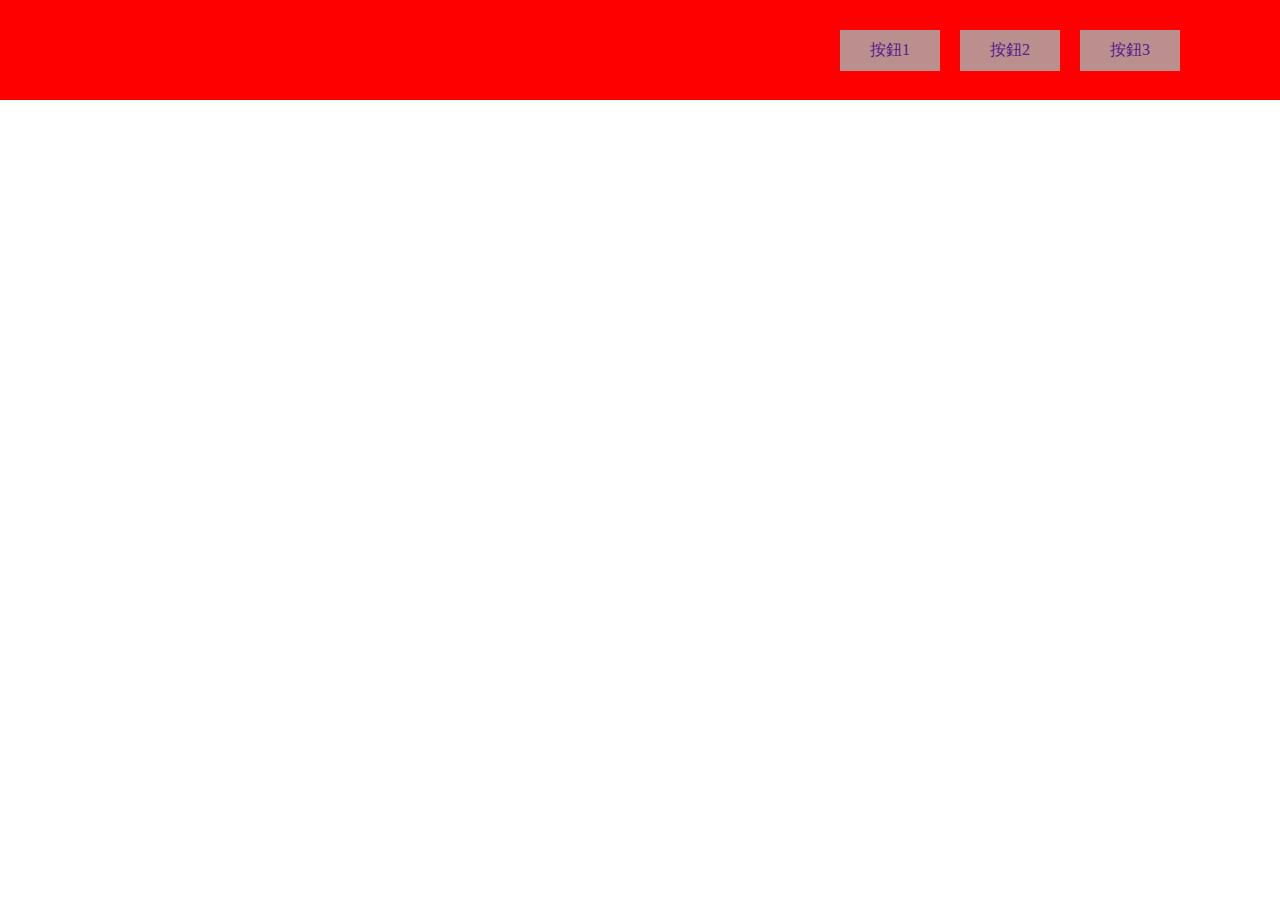
<file: 2019-10-28-A-ham.html>
<!DOCTYPE html>
<html lang="en">

<head>
    <meta charset="UTF-8">
    <meta name="viewport" content="width=device-width, initial-scale=1.0">
    <meta http-equiv="X-UA-Compatible" content="ie=edge">
    <title>ham</title>

    <style>
        * {
            box-sizing: border-box;
        }

        body {
            margin: 0;
        }

        a {
            text-decoration: none;
        }

        .pc {
            display: block;
        }

        .mobile {
            display: none;
        }

        .nav {
            width: 100%;
            height: 100px;
            background-color: red;
            padding: 30px 100px;
        }

        ul{
            margin: 0;
            padding: 0;
        }

        ul li{
            list-style: none;
            text-align: center;
        }

        .nav-btn-group ul {
            display: flex;
            justify-content: flex-end;
        }

        .nav-btn-group ul li {
            width: 100px;
            /* display: inline-block; */
            background-color: rosybrown;
            padding: 10px 0;
            margin-left: 20px;
        }

        @media (max-width: 768px) {
            .pc {
                display: none;
            }

            .mobile {
                display: block;
            }
            .nav{
                padding: 0;
            }
            .ham{
                width: 100px;
                height: 100px;
                background-color: black;

                position: relative;
            }

            .ham ul{
                position: absolute;
                top: 100px;
                left: -1000px;
                background: chocolate;
                width: 100vw;
                transition: 1s;
            }

            .ham ul li{
                padding: 20px 0;
            }

            .ham ul li:hover{
                background-color: cornflowerblue;
            }

            .ham:hover ul{
                left: 0;
            }
        }
    </style>
</head>

<body>
    <div class="nav">
        <div class="nav-btn-group pc">
            <ul>
                <a href="">
                    <li>按鈕1</li>
                </a><a href="">
                    <li>按鈕2</li>
                </a><a href="">
                    <li>按鈕3</li>
                </a>
            </ul>
        </div>
        <div class="ham mobile">
            <ul>
                <a href="">
                    <li>按鈕1</li>
                </a><a href="">
                    <li>按鈕2</li>
                </a><a href="">
                    <li>按鈕3</li>
                </a>
            </ul>
        </div>
    </div>
</body>

</html>
</file>
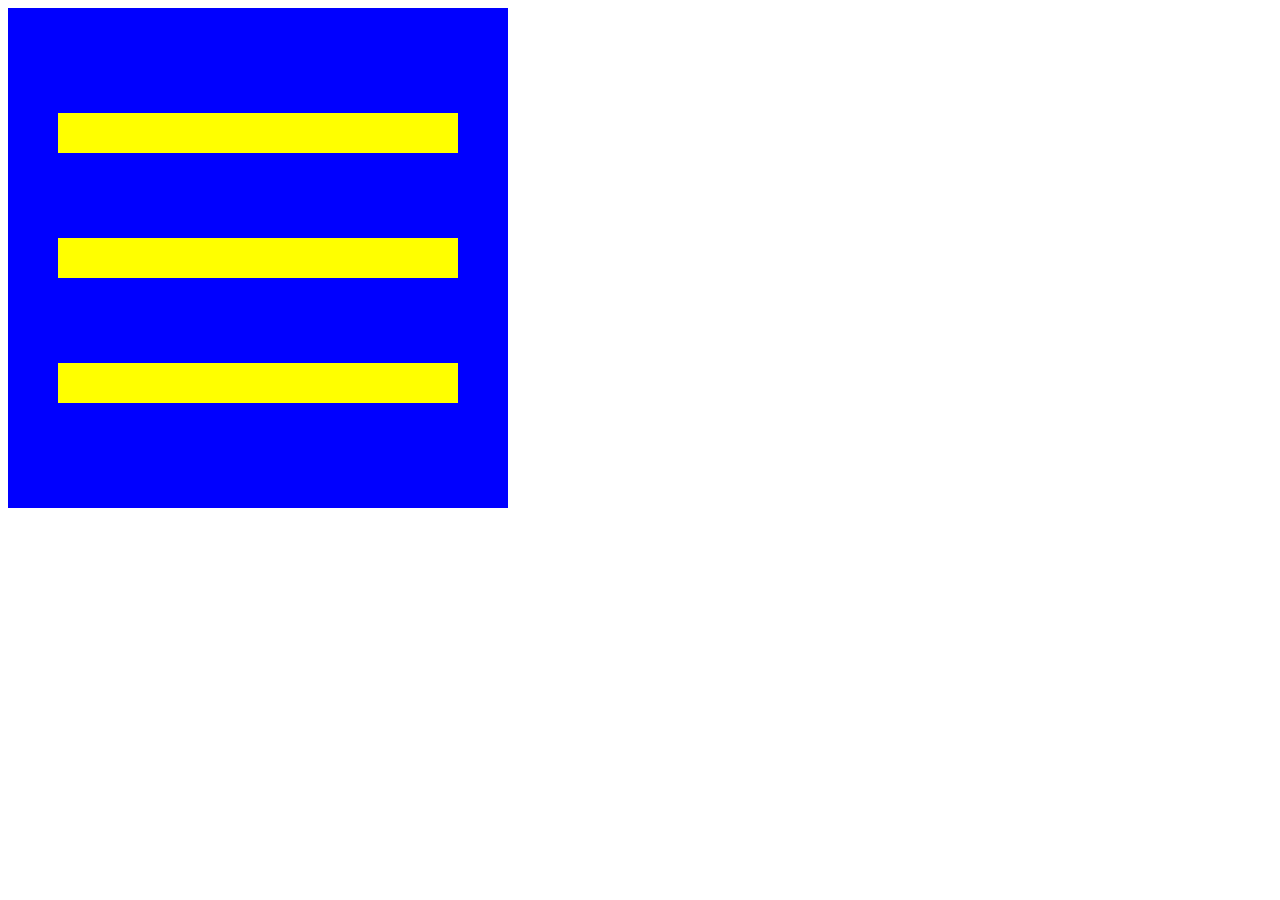
<file: animation_practice hamberger smooth.html>
<!DOCTYPE html>
<html lang="en">

<head>
    <meta charset="UTF-8">
    <meta name="viewport" content="width=device-width, initial-scale=1.0">
    <meta http-equiv="X-UA-Compatible" content="ie=edge">
    <title>Document</title>

    <style>
        .cross_box {
            width: 500px;
            height: 500px;
            background-color: blue;
            position: relative;
        }

        .cross_box:hover .line1 {
            transform: translate(-50%, -50%) rotate(-45deg);
            top: 50%;
            transition-property: transform;
            transition-duration: 1s;
        }

        .cross_box:hover .line2 {
            transform: translate(-50%, -50%) rotate(45deg);
            top: 50%;
            transition-property: transform;
            transition-duration: 1s;
        }

        .cross_box:hover .line3 {
            opacity: 0;
           
        }

        .line {
            width: 400px;
            height: 40px;
            background-color: yellow;
            position: absolute;
            top: 50%;
            left: 50%;
            transform: translate(-50%, -50%);
            transition-duration: 1s;
            transition-property: transform;
        }

        .line1 {
            top: 25%;
            transition: 0.5s;
        }

        .line2 {
            top: 75%;
            transition: 0.5s;
        
        }

        .line3 {
            transition: 0.5s;
        }
    </style>

</head>

<body>
    <div class="cross_box">
        <div class="line line1"></div>
        <div class="line line2"></div>
        <div class="line line3"></div>
    </div>
</body>

</html>
</file>
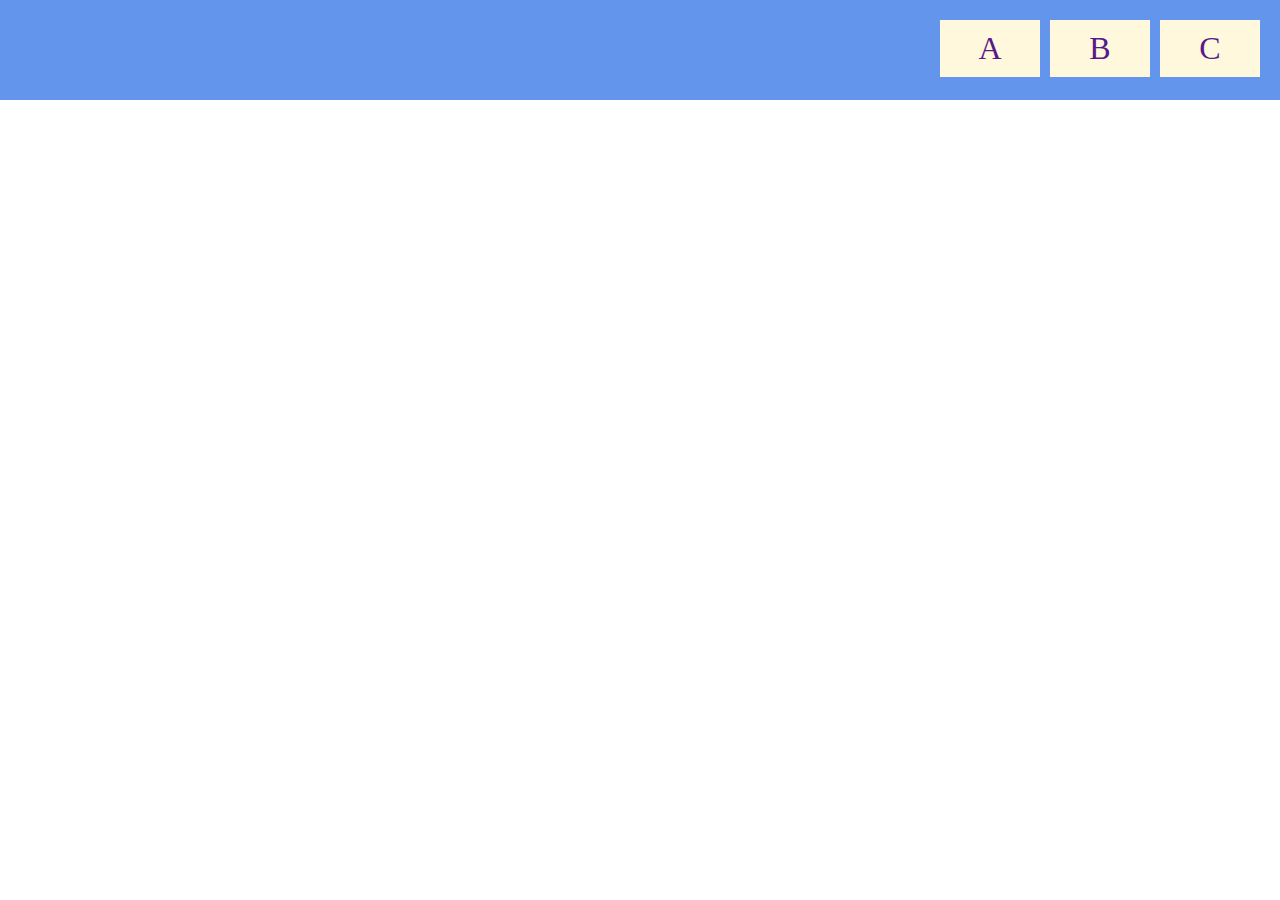
<file: nav_list.html>
<!DOCTYPE html>
<html lang="en">

<head>
    <meta charset="UTF-8">
    <meta name="viewport" content="width=, initial-scale=1.0">
    <meta http-equiv="X-UA-Compatible" content="ie=edge">
    <title>Document</title>
</head>

<style>
    * {
        box-sizing: border-box;
    }

    body {
        margin: 0;

    }

    a {
        text-decoration: none;
    }

    .pc {
        display: block;
    }

    .mobile {
        display: none;
    }

    .nav {
        width: 100%;
        height: 100px;
        background-color: cornflowerblue;
        padding: 20px;
    }

    ul {
        padding: 0;
        margin: 0;
    }


    ul li {
        list-style: none;
        text-align: center;
    }

    .nav-btn-group ul {
        display: flex;
        justify-content: flex-end;
    }

    .nav-btn-group ul li {
        width: 100px;
        font-size: 24pt;
        background-color: cornsilk;
        padding: 10px;
        margin-left: 10px;
    }

    @media (max-width:768px) {



        .pc {
            display: none;
        }

        .mobile {
            display: block;
        }

        .nav {
            padding: 0;
        }

        .ham {
            width: 100px;
            height: 100px;
            background-color: salmon;
            position: relative;
        }

        .ham ul {
            position: absolute;
            top: 100px;
            left: -1000px;
            background: cornsilk;
            width: 100vw;
            transition: 1s;
        }

        .ham ul li {
            padding: 10px 0;
        }

        .ham ul li:hover {
            background-color: cornflowerblue;
        }

        .ham:hover ul {
            left: 0;
        }
    }
</style>

<body>
    <div class="nav pc ">
        <div class="nav-btn-group">
            <ul>
                <a href="">
                    <li>A</li>
                </a>
                <a href="">
                    <li>B</li>
                </a>
                <a href="">
                    <li>C</li>
                </a>
            </ul>
        </div>

    </div>
    <div class="nav mobile">
        <div class="ham ">
            <ul>
                <a href="">
                    <li>A</li>
                </a>
                <a href="">
                    <li>B</li>
                </a>
                <a href="">
                    <li>C</li>
                </a>
            </ul>
        </div>

    </div>

</body>

</html>
</file>
